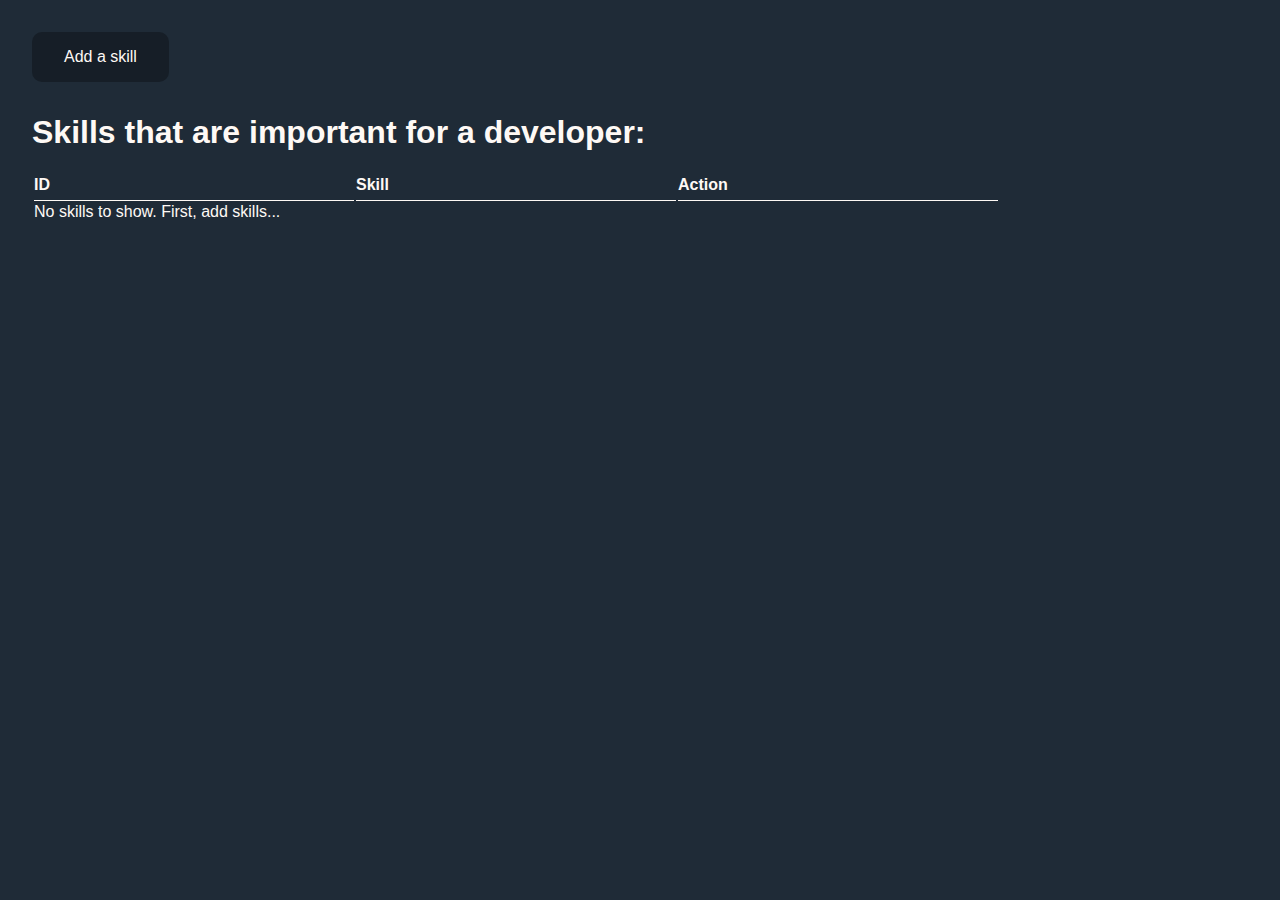
<file: index.html>
<!DOCTYPE html>
<html lang="en">
  <head>
    <meta charset="UTF-8" />
    <meta name="viewport" content="width=device-width, initial-scale=1.0" />
    <link rel="stylesheet" href="./styles/main_page_style.css" />
    <script type="module" src="./scripts/index.js"></script>
    <title>Task 11</title>
  </head>
  <body>
    <main>
      <a href="./add.html" id="add-skill-btn">
        <span class="btn-text">Add a skill</span>
      </a>
      <h1>Skills that are important for a developer:</h1>

      <table>
        <thead>
          <tr id="tr">
            <th>ID</th>
            <th>Skill</th>
            <th>Action</th>
          </tr>
        </thead>
        <tbody></tbody>
      </table>
    </main>
  </body>
</html>
</file>
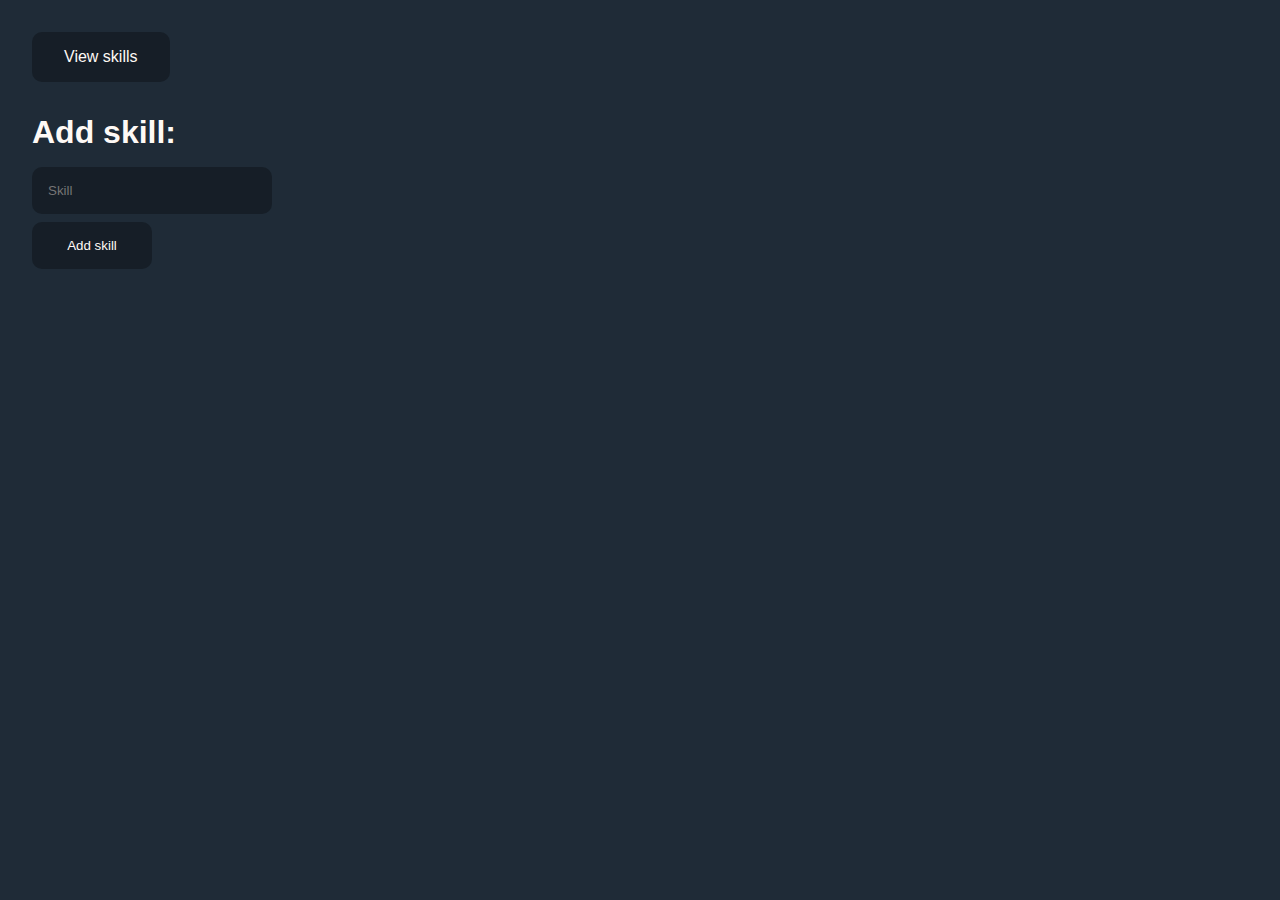
<file: add.html>
<!DOCTYPE html>
<html lang="en">
  <head>
    <meta charset="UTF-8" />
    <meta name="viewport" content="width=device-width, initial-scale=1.0" />
    <script src="./scripts/add.js" defer type="module"></script>
    <link rel="stylesheet" href="./styles/add_page_style.css" />
    <title>Add skill</title>
  </head>
  <body>
    <main>
      <a href="./index.html" id="view-skills-btn">
        <span class="btn-text">View skills</span>
      </a>

      <h1>Add skill:</h1>
      <form id="form">
        <input type="text" id="input-skill" placeholder="Skill" />
        <input type="submit" id="submit-btn" value="Add skill" />
      </form>
    </main>
  </body>
</html>
</file>
<file: styles/main_page_style.css>
/* Resets */
* {
  margin: 0;
  padding: 0;
  font-family: "Trebuchet MS", "Lucida Sans Unicode", "Lucida Grande",
    "Lucida Sans", Arial, sans-serif;
  color: rgb(254, 249, 245);
}

body {
  background-color: rgb(31, 43, 55);
}

#add-skill-btn {
  background-color: rgb(22, 30, 39);
  display: inline-block;
  margin: 2rem 0 2rem 2rem;
  border-radius: 10px;
  text-decoration: none;
}

.btn-text {
  padding: 1rem 2rem;
  display: block;
}

h1,
table {
  margin-left: 2rem;
}

h1 {
  margin-bottom: 1rem;
}

th {
  border-bottom: 1px solid rgb(254, 249, 245);
  font-weight: bold;
  text-align: left;
  width: 20rem;
}

tr:nth-child(even) {
  background-color: rgb(22, 30, 39);
}

tr {
  border: none;
  height: 2rem;
  font-weight: lighter;
}

.id-data,
.skill-data,
.action-element {
  width: 20rem;
}

td button {
  background-color: transparent;
  border: none;
  color: rgb(9, 87, 255);
}

td button:hover,
#add-skill-btn:hover {
  cursor: pointer;
  background-color: rgba(78, 78, 78, 0.233);
}
</file>
<file: styles/add_page_style.css>
/* Resets */
* {
  margin: 0;
  padding: 0;
  font-family: "Trebuchet MS", "Lucida Sans Unicode", "Lucida Grande",
    "Lucida Sans", Arial, sans-serif;
  color: rgb(254, 249, 245);
}

body {
  background-color: rgb(31, 43, 55);
}

#view-skills-btn {
  background-color: rgb(22, 30, 39);
  display: inline-block;
  margin: 2rem 0 2rem 2rem;
  border-radius: 10px;
  text-decoration: none;
}

#view-skills-btn:hover,
#submit-btn:hover {
  cursor: pointer;
  background-color: rgba(78, 78, 78, 0.233);
}

.btn-text {
  padding: 1rem 2rem;
  display: block;
}
h1,
form {
  margin-left: 2rem;
}

h1 {
  margin-bottom: 1rem;
}

#input-skill,
#submit-btn {
  background-color: rgb(22, 30, 39);
  border: none;

  border-radius: 10px;
}

form {
  display: flex;
  flex-direction: column;
  width: 15rem;
  gap: 0.5rem;
}

#input-skill {
  padding: 1rem 3rem 1rem 1rem;
}

#submit-btn {
  width: 7.5rem;
  padding: 1rem 2rem;
  text-align: center;
}
</file>
